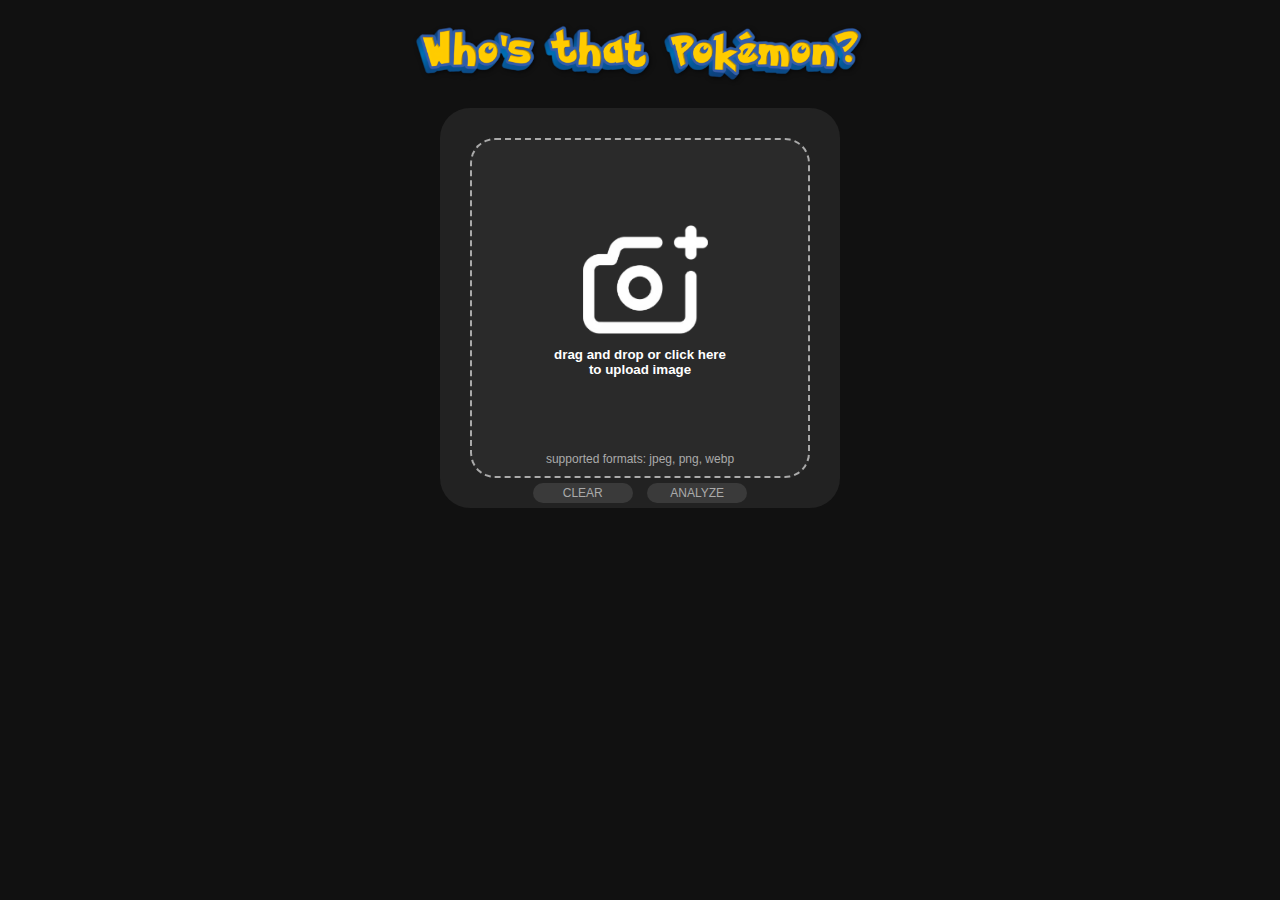
<file: index.html>
<!DOCTYPE html>
<html lang="en">
    <head>
        <meta name="viewport" content="width=device-width, initial-scale=1.0">
        <title>Who's that Pokémon?</title>
        <link rel="stylesheet" href="styles.css">
    </head>
    <body>
        <header>
            <img src="header.png" id="header-img">
        </header>
        <main>
            <div id="drop-area">
                <input type="file" accept="image/*" id="input-img" style="display: none;">
                <button type="button" id="img-view">
                    <img src="icon.png">
                    <p><b>drag and drop or click here <br> to upload image</b></p>
                    <span>supported formats: jpeg, png, webp</span>
                </button>
                <button id="clear" class="button" type="button">CLEAR</button>
                <button id="analyze" class="button" type="button">ANALYZE</button>
            </div>
        </main>
        <script src="script.js"></script>
    </body>
</html>
</file>
<file: styles.css>
* {
    margin: 0;
    padding: 0;
    font-family: "GothamMedium.ttf", sans-serif;
    box-sizing: border-box;
    color: white;
  }

body {
    width: 100%;
    min-height: 100vh;
    background-color: #111;
}

#header-img {
    margin-left: auto;
    margin-right: auto; 
    display: block;
    width: 500px;
    height: auto;
}

main {
    display: flex;
    flex-wrap: wrap;
    align-items: center;
    justify-content: center;

}

#drop-area {
    width: 400px;
    min-width: 400px;
    max-width: 400px;
    height: 400px;
    padding: 30px;
    background-color: #222;
    border-radius: 30px;
    text-align: center;
}

#img-view {
    width: 100%;
    height: 100%;
    border-radius: 25px;
    border: 2px dashed #aaa;
    background-color: #2a2a2a;
    background-position: center;
    background-size: contain;
    background-repeat: no-repeat;
}

#img-view img {
    width: 125px;
    height: auto;
    margin-left: 10px;
    margin-top: 75px;
    margin-bottom: 10px;
}

#img-view span {
    display: block;
    font-size: 12px;
    margin-top: 75px;
    color: #aaa;
}

#img-view:hover { background-color: #3a3a3a; }

.button {
    width: 100px;
    height: 20px;
    margin: 5px;
    padding: 2px;
    font-size: 12px;
    color: #aaa;
    background-color: #3a3a3a;
    border: none;
    text-align: center;
    display: inline-block;
    border-radius: 75px;
}

.button:hover { background-color: #4a4a4a; }

.button:active { border: 1px solid #aaa; }
</file>
